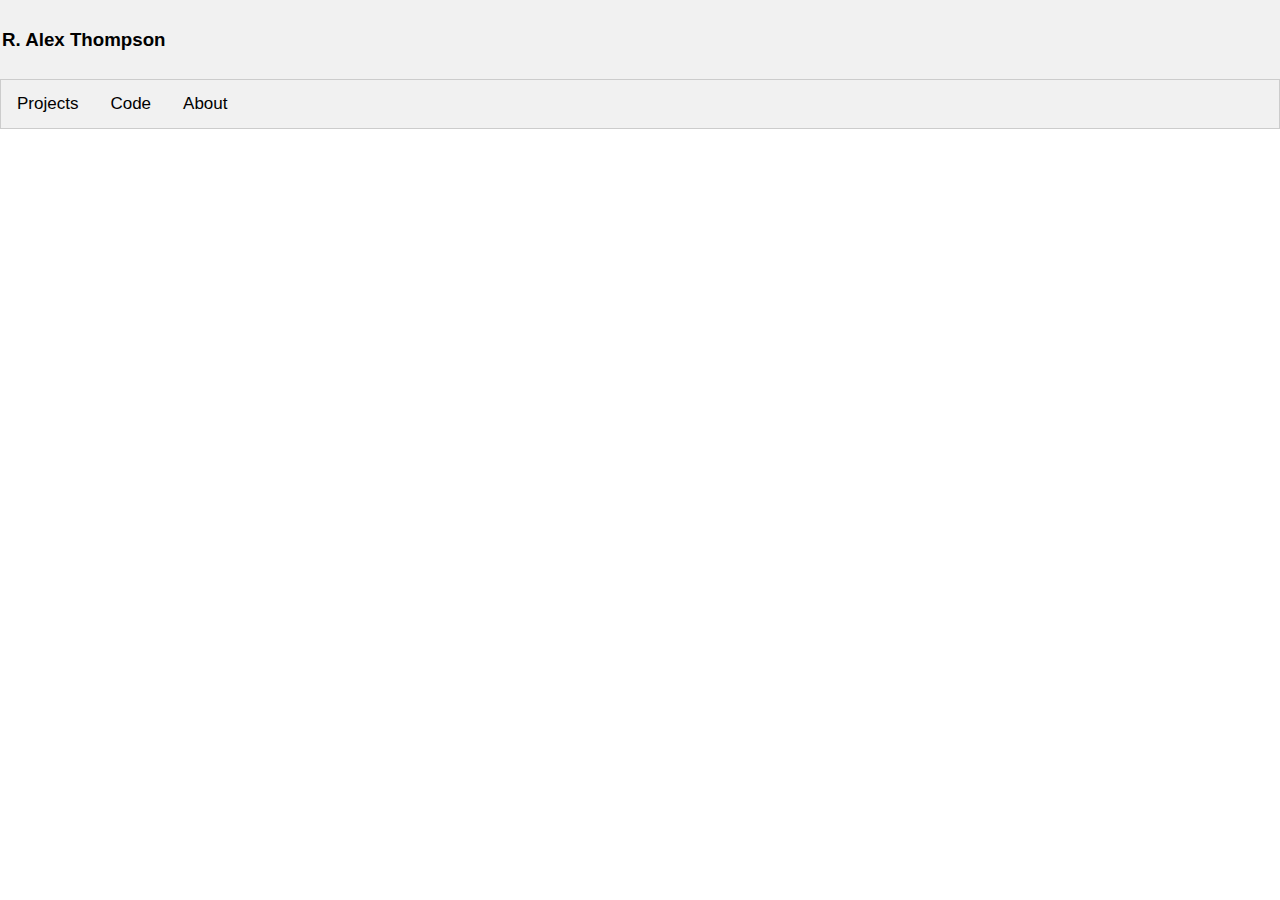
<file: index.html>
<!DOCTYPE html>
<html>
<head>
<meta name="viewport" content="width=device-width, initial-scale=1">
<style>
* {box-sizing: border-box;}

body { 
  margin: 0;
  font-family: Arial, Helvetica, sans-serif;
}

.header {
  overflow: hidden;
  background-color: #f1f1f1;
  padding: 10px 2px;
}

.header a {
  float: left;
  color: black;
  text-align: center;
  padding: 12px;
  text-decoration: none;
  font-size: 18px; 
  line-height: 25px;
  border-radius: 4px;
}

.header a.logo {
  font-size: 40px;
  font-weight: bold;
}

.header a:hover {
  background-color: #ddd;
  color: black;
}

.header a.active {
  background-color: dodgerblue;
  color: white;
}

.header-left {
  float: left;
}

/* Style the tab */
.tab {
  overflow: hidden;
  border: 1px solid #ccc;
  background-color: #f1f1f1;
}

/* Style the buttons inside the tab */
.tab button {
  background-color: inherit;
  float: left;
  border: none;
  outline: none;
  cursor: pointer;
  padding: 14px 16px;
  transition: 0.3s;
  font-size: 17px;
}

/* Change background color of buttons on hover */
.tab button:hover {
  background-color: #ddd;
}

/* Create an active/current tablink class */
.tab button.active {
  background-color: #ccc;
}

/* Style the tab content  */
.tabcontent {
  display: none;
  float: left;
  padding: 100px 20px;
  height: 100%;
  border: none;
}


</style>
</head>
<body>


  
<div class="header">
  <h3 href="#Projects">R. Alex Thompson</h3>
</div>
  <div class="header-right">
    <div class="tab">
    <button class="tablinks" onclick="clickHandle(event, '#Projects')">Projects</button>
    <button class="tablinks" onclick="clickHandle(event, '#Code')">Code</button>
    <button class="tablinks" onclick="clickHandle(event, '#About')">About</button>
    </div>
  </div>


<div id="#Projects" class="tabcontent">
  <h2>A Neutral Theory of Plant Carbon Allocation</h2>
  <img src="/NT1.gif", alt="Simulation gif of neutral theory markov chain at work.", width=400, height=400, class="center">
  <p>I'm developing a neutral theory of plant carbon allocation, leveraging the biochemical network of plant carbon metabolism.</p>
  <p>Plants take in carbon via photosynthesis and face a set of 'decisions' in how to allocate this carbon.</p>
  <p>For instance, some carbon may be used for growth.</p>
  <p>However, whether a preference exists for the allocation of carbon (growth first and other sinks later) has been at the center of much debate.</p>
  <p>Neutral theory is a minimum assumption model with the aim of asking: what happens if carbon allocation was completely random? Do rules emerge from the network of chemical reactions that can explain empirical observations?</p>
  <p>The basic approach is to allow carbon allocation to work like a random walk, where the movement of carbon between intermediate products is simply a function of how many intermediates are directly connected by an edge to the current state.</p>
  <p>As the number of steps tends to infinity, we can derive the stationary probability of absorption to each sink (growth, storage, respiration, defense).</p>
  <p>The simulation process is shown in the gif above and the paper is currently in review at Tree Physiology.</p>
</div>

<div id="#Code" class="tabcontent">
  <h3>Code</h3>
    <p><a href="https://github.com/r-alex-thompson/NSC-Methods">NSC Analysis in R</a></p>
    <p><a href="https://github.com/r-alex-thompson/SUMO">No carbon storage for growth-limited trees</a></p>
    <p><a href="https://github.com/r-alex-thompson/MVstat/tree/master">Multivariate Analysis in R</a></p>
    <p><a href="https://github.com/r-alex-thompson/LinearMixedEffects">Linear Mixed-Effects Models in R</a></p>
  
</div>

<div id="#About" class="tabcontent">
  <h3>About</h3>
  <img src="/self.png", alt="Selfie", width=400, height=400, class="center">
  <p>I'm a data scientist with a background in plant physiological ecology.</p> 
  <p>In my current role as an NSF Graduate Research Fellow, I am responsible for applying complex statistical analyses to experimental data from a long-term drought experiment to build predictive models of tree mortality.</p> 
  <p>I have leveraged mathematical modeling techniques from dynamical systems and stochastic processes to model tree responses to the environment, explored spatial patterns of tree mortality in response to climate, and have extensive experience visualizing the results of these models using Python and R.</p>
  <p>I'm always interested in collaborating on fun data projects. Feel free to reach out at robert.alex.thompson@gmail.com</p>
</div>






<script>
function clickHandle(evt, animalName) {
  let i, tabcontent, tablinks;

  // This is to clear the previous clicked content.
  tabcontent = document.getElementsByClassName("tabcontent");
  for (i = 0; i < tabcontent.length; i++) {
    tabcontent[i].style.display = "none";
  }

  // Set the tab to be "active".
  tablinks = document.getElementsByClassName("tablinks");
  for (i = 0; i < tablinks.length; i++) {
    tablinks[i].className = tablinks[i].className.replace(" active", "");
  }

  // Display the clicked tab and set it to active.
  document.getElementById(animalName).style.display = "block";
  evt.currentTarget.className += " active";
}
</script>

  
</body>
</html>
</file>
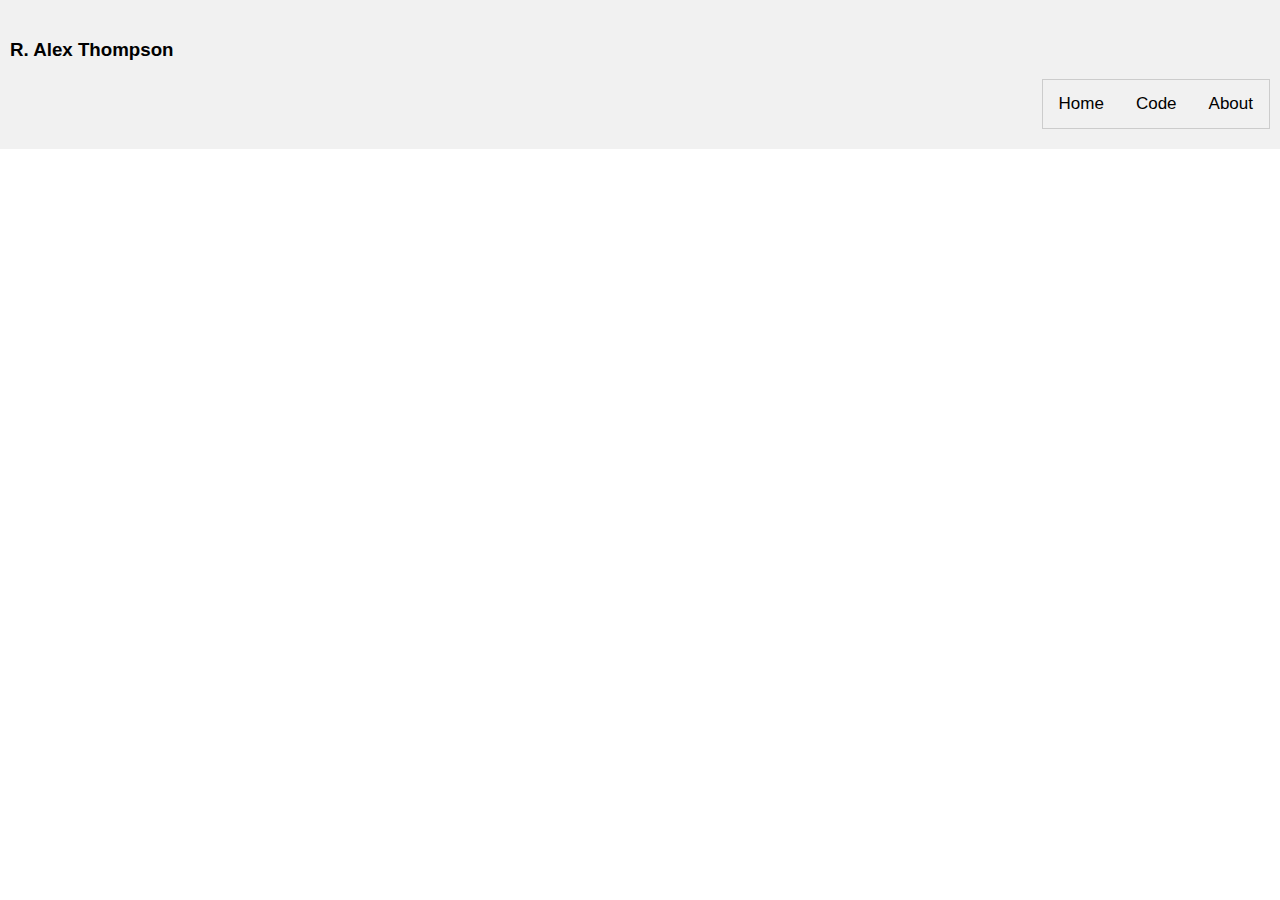
<file: index2.html>
<!DOCTYPE html>
<html>
<head>
<meta name="viewport" content="width=device-width, initial-scale=1">
<style>
* {box-sizing: border-box;}

body { 
  margin: 0;
  font-family: Arial, Helvetica, sans-serif;
}

.header {
  overflow: hidden;
  background-color: #f1f1f1;
  padding: 20px 10px;
}

.header a {
  float: left;
  color: black;
  text-align: center;
  padding: 12px;
  text-decoration: none;
  font-size: 18px; 
  line-height: 25px;
  border-radius: 4px;
}

.header a.logo {
  font-size: 25px;
  font-weight: bold;
}

.header a:hover {
  background-color: #ddd;
  color: black;
}

.header a.active {
  background-color: dodgerblue;
  color: white;
}

.header-right {
  float: right;
}

/* Style the tab */
.tab {
  overflow: hidden;
  border: 1px solid #ccc;
  background-color: #f1f1f1;
}

/* Style the buttons inside the tab */
.tab button {
  background-color: inherit;
  float: left;
  border: none;
  outline: none;
  cursor: pointer;
  padding: 14px 16px;
  transition: 0.3s;
  font-size: 17px;
}

/* Change background color of buttons on hover */
.tab button:hover {
  background-color: #ddd;
}

/* Create an active/current tablink class */
.tab button.active {
  background-color: #ccc;
}

/* Style the tab content  */
.tabcontent {
  display: none;
  padding: 6px 12px;
  border: 1px solid #ccc;
  border-top: none;
}


</style>
</head>
<body>


  
<div class="header">
  <h3>R. Alex Thompson</h3>
  <div class="header-right">
    <div class="tab">
    <button class="tablinks" onclick="clickHandle(event, 'Home')">Home</button>
    <button class="tablinks" onclick="clickHandle(event, 'Code')">Code</button>
    <button class="tablinks" onclick="clickHandle(event, 'About')">About</button>
    </div>
  </div>
</div>


<div id="Home" class="tabcontent">
</div>

<div id="Code" class="tabcontent">
  <h3>Code</h3>
    <p><a href="https://github.com/r-alex-thompson/NSC-Methods">NSC Analysis in R</a></p>
    <p><a href="https://github.com/r-alex-thompson/SUMO">No carbon storage for growth-limited trees</a></p>
    <p><a href="https://github.com/r-alex-thompson/MVstat/tree/master">Multivariate Analysis in R</a></p>
    <p><a href="https://github.com/r-alex-thompson/LinearMixedEffects">Linear Mixed-Effects Models in R</a></p>
  
</div>

<div id="About" class="tabcontent">
  <h3>About</h3>
  <p>I'm a data scientist with a background in plant physiological ecology.</p> 
  <p>In my current role as an NSF Graduate Research Fellow, I am responsible for applying complex statistical analyses to experimental data from a long-term drought experiment to build predictive models of tree mortality.</p> 
  <p>I have leveraged mathematical modeling techniques from dynamical systems and stochastic processes to model tree responses to the environment, explored spatial patterns of tree mortality in response to climate, and have extensive experience visualizing the results of these models using Python and R.</p>
  <p>I'm always interested in collaborating on fun data projects. Feel free to reach out at robert.alex.thompson@gmail.com</p>
</div>






<script>
function clickHandle(evt, animalName) {
  let i, tabcontent, tablinks;

  // This is to clear the previous clicked content.
  tabcontent = document.getElementsByClassName("tabcontent");
  for (i = 0; i < tabcontent.length; i++) {
    tabcontent[i].style.display = "none";
  }

  // Set the tab to be "active".
  tablinks = document.getElementsByClassName("tablinks");
  for (i = 0; i < tablinks.length; i++) {
    tablinks[i].className = tablinks[i].className.replace(" active", "");
  }

  // Display the clicked tab and set it to active.
  document.getElementById(animalName).style.display = "block";
  evt.currentTarget.className += " active";
}
</script>

  
</body>
</html>
</file>
